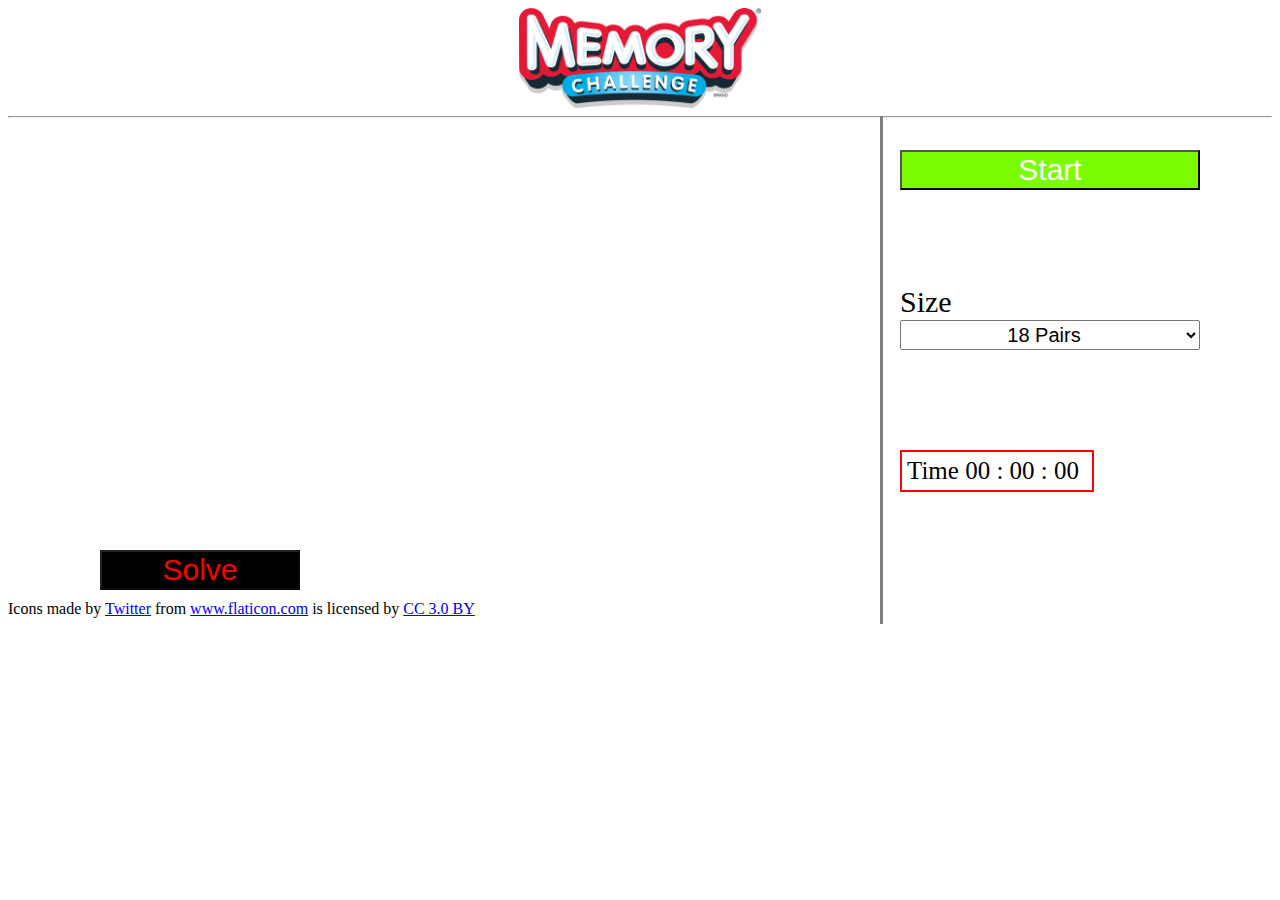
<file: index.html>
<!DOCTYPE html>
<html>

<head>
    <title>Memory Game</title>
    <link rel="stylesheet" type="text/css" href="style.css" />
</head>

<body>
    <script>
        var array;
        var imageArray = [];

        function createTable(str) {
            if (document.getElementById("tableID")) {
                var tbl = document.getElementById("tableID");
                if (tbl) tbl.parentNode.removeChild(tbl);
            }
            array = str.split("*", 2);
            var rowno = parseInt(array[0]);
            var col = parseInt(array[1]);
            var div1 = document.getElementById('myTable');
            for (var index = 0; index < rowno * col / 2; index++) {
                imageArray[index] = 2;
            }
            var tbl = document.createElement("table");
            tbl.id = "tableID";
            var twoDArray = [rowno];
            for (var i = 0; i < rowno; i++) {
                twoDArray[i] = [col];
            }

            // creating rows
            for (var r = 0; r < rowno; r++) {
                var row = document.createElement("tr");
                for (var c = 0; c < col; c++) {
                    var cell = document.createElement("td");
                    var cellText = document.createElement("IMG");
                    var ran;
                    do {
                        ran = Math.floor(Math.random() * ((rowno * col) / 2));
                    } while (imageArray[ran] == 0);
                    imageArray[ran]--;
                    cellText.src = "png/" + ran + ".png";
                    twoDArray[r][c] = ran;
                    if (rowno > 8) {
                        cell.style.padding = "7px";
                    } else cell.style.padding = "12px";

                    cell.appendChild(cellText);
                    if (rowno < 7) {
                        cellText.style.width = "30px";
                        cellText.style.height = "30px";
                    } else if (rowno == 7) {
                        cellText.style.width = "25px";
                        cellText.style.height = "25px";
                    } else {
                        cellText.style.width = "22px";
                        cellText.style.height = "22px";
                    }
                    row.appendChild(cell);
                }
                tbl.appendChild(row);
            }
            div1.appendChild(tbl);
            //wait few seconds then remove all images
            setTimeout(function() {
                var table = document.getElementById("tableID"),
                    rIndex, cIndex;
                for (var i = 0; i < table.rows.length; i++) {
                    // row cells
                    for (var j = 0; j < table.rows[i].cells.length; j++) {
                        table.rows[i].cells[j].innerHTML = '<br>';
                    }
                }
            }, 2000);
            document.getElementById("solve").onclick = function() {
                solve(twoDArray);
            }
            tablefunction(twoDArray);
        }

        function tablefunction(twoDArray) {
            var table = document.getElementById("tableID"),
                rIndex, cIndex, checker = 0,
                couter = table.rows.length * table.rows[0].cells.length,
                endgame = false;
            for (var i = 0; i < table.rows.length; i++) {
                // row cells
                for (var j = 0; j < table.rows[i].cells.length; j++) {
                    table.rows[i].cells[j].onclick = function() {
                        if (this.disabled != true) {
                            rIndex = this.parentElement.rowIndex;
                            cIndex = this.cellIndex;
                            var s = "png/" + twoDArray[rIndex][cIndex] + ".png";
                            if (checker == 0)
                                this.innerHTML = '<img src=' + s + ' class="imgClass" id="imgId0"/>';
                            else
                                this.innerHTML = '<img src=' + s + ' class="imgClass" id="imgId1"/>';
                            checker++;
                            if (checker == 2) {
                                checker = 0;
                                if (imgId0.src == imgId1.src) {
                                    setTimeout(function() {
                                        imgId0.src = "correct.png"
                                        imgId1.src = "correct.png"
                                        imgId0.parentElement.disabled = true;
                                        imgId1.parentElement.disabled = true;
                                        imgId0.id = "done0";
                                        imgId1.id = "done1";
                                    }, 500)
                                    couter -= 2;
                                }
                                setTimeout(function() {
                                    var tembl = document.getElementById("imgId0");
                                    if (tembl) tembl.parentNode.removeChild(tembl);
                                    var temb2 = document.getElementById("imgId1");
                                    if (temb2) temb2.parentNode.removeChild(temb2);
                                }, 500);
                                if (endgame == true) alert("GG! For new game click Restart");
                                if (couter < 3) {
                                    endgame = true;
                                    timo(false);
                                }
                            }
                        }
                    };
                }
            }
        }

        function solve(twoDArray) {
            timo(false);
            var table = document.getElementById("tableID");
            for (var i = 0; i < table.rows.length; i++) {
                // row cells
                for (var j = 0; j < table.rows[i].cells.length; j++) {
                    var s = "png/" + twoDArray[i][j] + ".png";
                    table.rows[i].cells[j].innerHTML = '<img src=' + s + ' class="imgClass"/>';
                    table.rows[i].cells[j].disabled = true;
                }
            }
            alert("For a new gme click restart");
        }

        var hours = 0;
        var mins = 0;
        var seconds = 0;
        var myvar, time_checker = false;

        function timo(x) {
            if (x == true) {
                myvar = setInterval(startTimer, 1000);
                time_checker = true;
            } else clearInterval(myvar);
        }

        function startTimer() {
            if (time_checker == true) {
                seconds = -2;
                mins = 0;
                hours = 0;
                time_checker = false;
            }
            seconds++;
            if (seconds > 59) {
                mins++;
                seconds = 0;
            }
            if (mins > 59) {
                hours++;
                mins = 0;
                seconds = 0;
            }
            if (seconds > -1) {

                var temp;
                var result;
                if (hours < 10) {
                    temp = "0" + hours;
                    result = temp;
                    result = result + " : ";
                    temp = null;
                } else {
                    result = hours;
                    result = result + " : ";
                }
                if (mins < 10) {
                    temp = "0" + mins;
                    result = result + temp;
                    result = result + " : ";
                    temp = null;
                } else {
                    result = result + mins;
                    result = result + " : ";
                }
                if (seconds < 10) {
                    temp = "0" + seconds;
                    result = result + temp;
                    temp = null;
                } else {
                    result = result + seconds;
                }
                document.getElementById("timer").innerHTML = "Time " + result;
            }
        }
    </script>

    <img id="logo" src="logo.png" />
    <hr />
    <div id="myTable"> </div>
    <div id="size"> Size</div>
    <div id="timer">
        <span id="time">Time </span>
        <span id="hours">00 :</span>
        <span id="mins">00 :</span>
        <span id="seconds">00</span>
    </div>

    <button id="solve" type="button" disabled> Solve</button>
    <form>
        <input type="button" id="start" value="Start" onclick="
           if(document.getElementById('start').value=='Start')
                {
                timo(true);
                document.getElementById('start').value='Restart';
                document.getElementById('solve').disabled=false;
                createTable(document.getElementById('box').value);
                }
            else 
                {
                    timo(false);
                var tbl = document.getElementById('tableID');
                if (tbl) tbl.parentNode.removeChild(tbl);
                document.getElementById('solve').disabled=true;
                document.getElementById('start').value='Start';
                }
                ">
        <select id="box" name="arraySize">
                <option value="6*6">18 Pairs</option>
                <option value="6*7">21 Pairs</option>
                <option value="6*8">24 Pairs</option>
                <option value="6*9">27 Pairs</option>
                <option value="7*8">28 Pairs</option>  
                <option value="6*10">30 Pairs</option>
                <option value="8*8">32 Pairs</option>
                <option value="7*10">35 Pairs</option>
                <option value="8*9">36 Pairs</option>
                <option value="8*10">40 Pairs</option>
                <option value="9*10">45 Pairs</option>
                <option value="10*10">50 Pairs</option>
            </select>

    </form>
    <div class="vl"></div>
    <div id="author">Icons made by <a href="https://www.flaticon.com/authors/twitter" title="Twitter">Twitter</a> from <a href="https://www.flaticon.com/" title="Flaticon">www.flaticon.com</a> is licensed by <a href="http://creativecommons.org/licenses/by/3.0/" title="Creative Commons BY 3.0"
            target="_blank">CC 3.0 BY</a></div>
</body>

</html>
</file>
<file: style.css>
#logo {
    height: 100px;
    margin-left: auto;
    margin-right: auto;
    display: block;
}

#myTable {
    position: absolute;
    top: 100 px;
    left: 50px;
}

td {
    padding: 10px;
    width: 50px;
    background-color: aqua;
}

td img {
    display: block;
    margin-left: auto;
    margin-right: auto;
}

#start {
    position: absolute;
    left: 900px;
    top: 150px;
    font-size: 30px;
    width: 300px;
    background-color: lawngreen;
    color: white;
}

#size {
    position: absolute;
    left: 900px;
    top: 285px;
    font-size: 30px;
}

#solve {
    position: absolute;
    left: 100px;
    top: 550px;
    font-size: 30px;
    background-color: black;
    color: red;
    width: 200px;
}

#box {
    position: absolute;
    left: 900px;
    top: 320px;
    font-size: 20px;
    width: 300px;
    height: 30px;
    text-align-last: center;
}

#timer {
    position: absolute;
    border: red solid 2px;
    font-size: 25px;
    top: 450px;
    left: 900px;
    width: 180px;
    padding: 5px;
}

#author {
    position: absolute;
    top: 600px;
}

.vl {
    position: absolute;
    left: 880px;
    top: 116px;
    border-left: 3px solid gray;
    height: 508px;
}

.imgClass {
    width: 22px;
    height: 22px;
}
</file>
